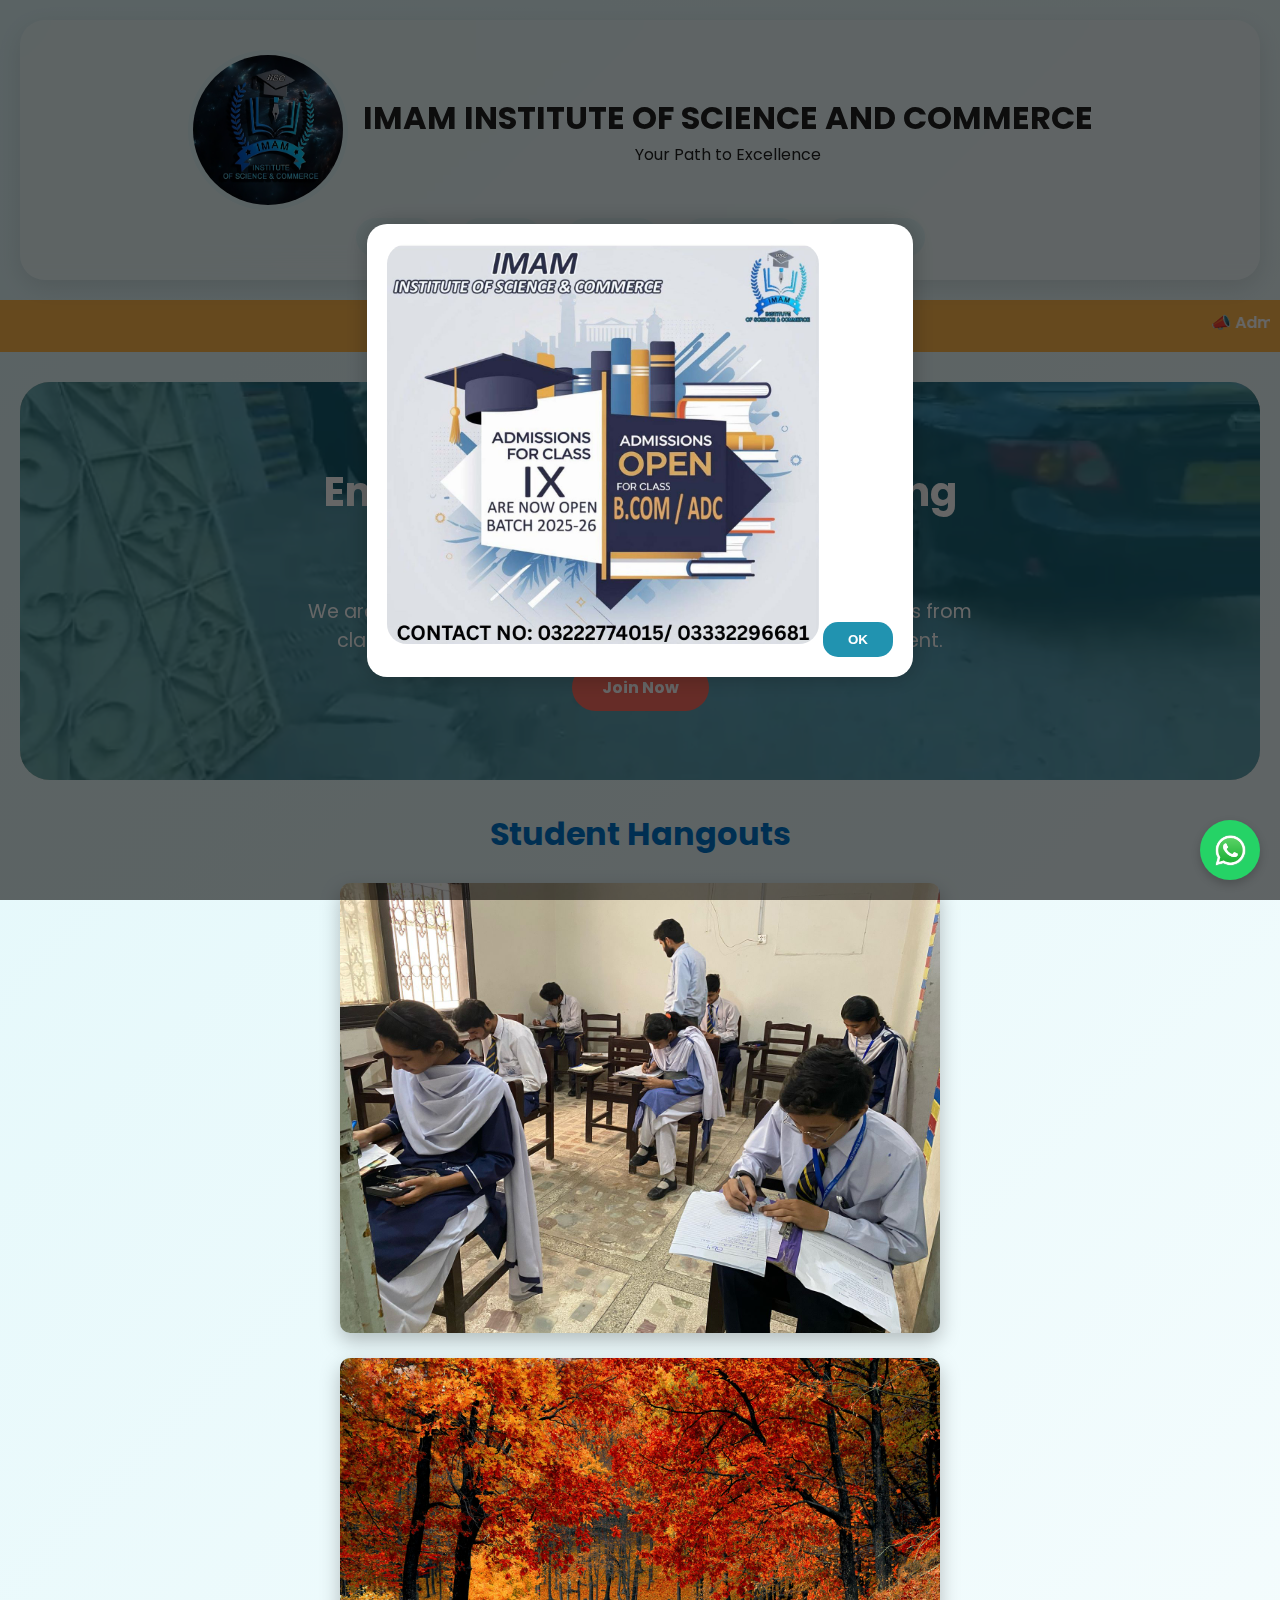
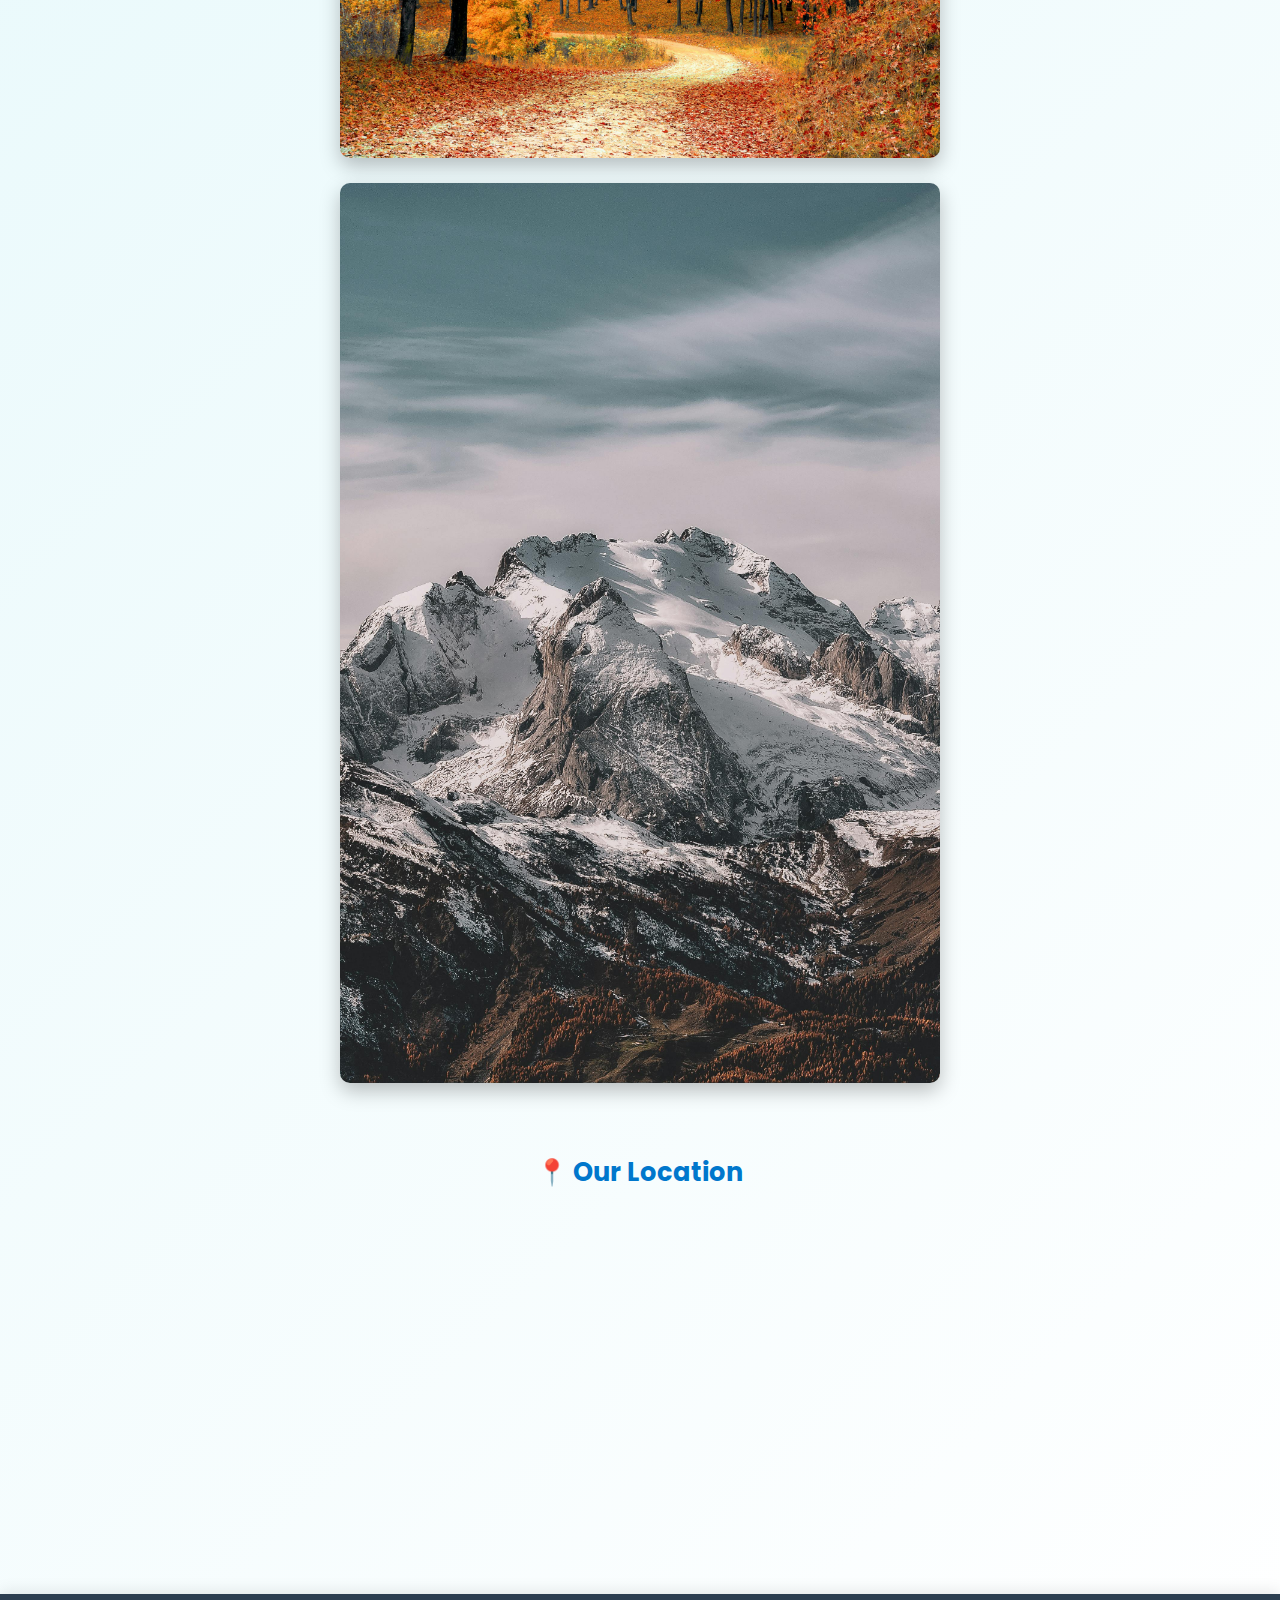
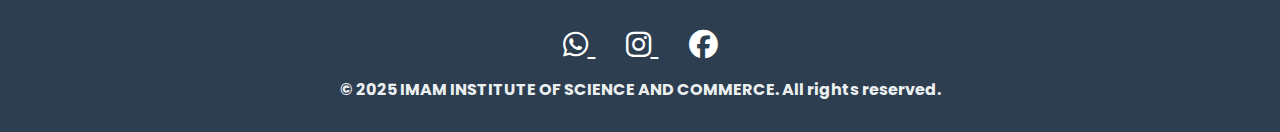
<file: index.html>
<!DOCTYPE html>
<html lang="en">
<head>
  <meta charset="UTF-8"/>
  <meta name="viewport" content="width=device-width, initial-scale=1.0"/>
  <title>IMAM INSTITUTE OF SCIENCE AND COMMERCE</title>
  <link rel="stylesheet" href="style.css"/>
  <link href="https://fonts.googleapis.com/css2?family=Poppins:wght@400;600&display=swap" rel="stylesheet"/>
  <link rel="stylesheet" href="https://cdnjs.cloudflare.com/ajax/libs/font-awesome/6.5.0/css/all.min.css"/>
</head>
<body>

<!-- 📢 Announcement Popup -->
<div id="popup" class="popup">
  <div class="popup-content">
    <img src="announcement-1.jpeg" id="popup-image" alt="Announcement">
    <button id="popup-ok">OK</button>
  </div>
</div>

<!-- 🎓 Header -->
<header class="glass-card2">
  <div class="logo-content">
      <img src="logo.jpeg" class="logo" alt="Academy Logo"/>
    <div>
      <h1>IMAM INSTITUTE OF SCIENCE AND COMMERCE</h1>
      <p>Your Path to Excellence</p>
    </div>
  </div>
  <nav>
    <a href="index.html">Home</a>
    <a href="about.html">About</a>
    <a href="faculty.html">Faculty</a>
    <a href="admission.html">Admission</a>
    <a href="contact.html">Contact</a>
  </nav>
</header>

<!-- 🔁 Scrolling Announcement -->
<div class="announcement-bar">
  <marquee behavior="scroll" direction="left">
    📣 Admissions are Open for 2025 - Enroll Now! | Call: +92-3222774015 | Classes 9th-12th
  </marquee>
</div>

<!-- ✨ Hero Section -->
<section class="hero">
  <video autoplay muted loop playsinline class="hero-video">
    <source src="1.mp4" type="video/mp4">
    Your browser does not support the video tag.
  </video>
  <div class="hero-text">
    <h2>Empowering Students, Building Futures</h2>
    <p>We are dedicated to shaping the academic journey of students from class 9 to 12 with expert guidance and a nurturing environment.</p>
    <a href="admission.html" class="cta-btn">Join Now</a>
  </div>
</section>

<!-- 🖼️ Student Hangout Images -->
<section class="student-images">
  <h3>Student Hangouts</h3>
  <div class="image-gallery">
    <img src="Students-hangout-1.jpeg" alt="Student Hangout 1"/>
    <img src="3.jpg" alt="Student Hangout 2"/>
    <img src="4.jpg" alt="Student Hangout 3"/>
  </div>
</section>

<!-- 🗺️ Location Section -->
<section class="location glass-card">
  <h3>📍 Our Location</h3>
  <div class="map-container">
    <iframe src="https://www.google.com/maps/embed?pb=!1m17!1m12!1m3!1d3618.1024588414307!2d67.08735277537309!3d24.92857927788481!2m3!1f0!2f0!3f0!3m2!1i1024!2i768!4f13.1!3m2!1m1!2zMjTCsDU1JzQyLjkiTiA2N8KwMDUnMjMuNyJF!5e0!3m2!1sen!2s!4v1744918519337!5m2!1sen!2s" width="600" height="450" style="border:0;" allowfullscreen="" loading="lazy" referrerpolicy="no-referrer-when-downgrade"></iframe>
      </div>
</section>

<!-- 🔗 Footer with Social Media Icons -->
<footer class="footer">
  <div class="social-icons">
    <!-- WhatsApp Icon -->
    <a href="https://wa.me/923222774015" target="_blank" class="whatsapp-icon">
      <i class="fab fa-whatsapp"></i>
    </a>
    <!-- Instagram Icon -->
    <a href="https://instagram.com/your_instagram_handle" target="_blank" class="instagram-icon">
      <i class="fab fa-instagram"></i>
    </a>
    <!-- Facebook Icon -->
    <a href="https://www.facebook.com/people/IMAM-Institute-of-Science-and-Commerce/61564076714867/" target="_blank" class="facebook-icon">
      <i class="fab fa-facebook"></i>
    </a>
  </div>
  <p>&copy; 2025 IMAM INSTITUTE OF SCIENCE AND COMMERCE. All rights reserved.</p>
</footer>

<!-- WhatsApp Floating Button (For Homepage) -->
<a href="https://wa.me/923222774015" target="_blank" class="whatsapp-float">
  <img src="WhatsApp.svg.webp" alt="WhatsApp" />
</a>

<script>
  const popup = document.getElementById('popup');
  const popupImage = document.getElementById('popup-image');
  const popupOk = document.getElementById('popup-ok');

  window.onload = () => {
    popup.style.display = 'flex';
  };

  popupOk.onclick = () => {
    popup.style.display = 'none';
  };

  popupImage.ondblclick = () => {
    popupImage.classList.toggle('full-screen');
  };

</script>

</body>
</html>
</file>
<file: style.css>
/* Base Reset */
* {
    margin: 0;
    padding: 0;
    box-sizing: border-box;
  }
  body {
    font-family: 'Poppins', sans-serif;
    background: linear-gradient(135deg, #e0f7fa, #ffffff);
    color: #222;
  }
  
  /* Popup Styling */
  .popup {
    position: fixed;
    inset: 0;
    background: rgba(0, 0, 0, 0.6);
    display: none;
    justify-content: center;
    align-items: center;
    z-index: 9999;
  }
  .popup-content {
    background: white;
    border-radius: 20px;
    padding: 20px;
    text-align: center;
    max-width: 90%;
    max-height: 90%;
    box-shadow: 0 0 25px rgba(0, 0, 0, 0.25);
  }
  .popup-content img {
    max-width: 100%;
    max-height: 400px;
    border-radius: 20px;
    cursor: pointer;
  }
  .popup-content button {
    margin-top: 15px;
    padding: 10px 25px;
    background: #2193b0;
    color: white;
    border: none;
    border-radius: 15px;
    font-weight: bold;
    cursor: pointer;
  }
  .full-screen {
    width: 100vw !important;
    height: 100vh !important;
    object-fit: contain;
    position: fixed;
    top: 0;
    left: 0;
    z-index: 99999;
    border-radius: 0 !important;
  }
  
  /* Header */
  header {
    padding: 30px 20px;
    text-align: center;
    backdrop-filter: blur(15px);
    border-radius: 20px;
    margin: 20px;
  }
  .header-content {
    display: flex;
    justify-content: center;
    align-items: center;
    gap: 15px;
  }
  .logo-content {
    display: flex;
    justify-content:center;
    align-items: center;
    gap: 15px;
  }
 
  .logo {
    width: 160px;
    height: 160px;
    border-radius: 50%;
    border: 5px solid #e0f7fa;
  }
  nav {
    margin-top: 15px;
  }
  nav a {
    margin: 0 10px;
    text-decoration: none;
    color: #2193b0;
    font-weight: 600;
    padding: 8px 16px;
    background: #e0f7fa;
    border-radius: 20px;
    transition: 0.3s;
  }
  nav a:hover {
    background: #b2ebf2;
  }
  
  .announcement-bar {
    background-color: #ffb74d;
    color: white;
    font-weight: 600;
    padding: 10px;
    border-radius: 0px;
    width: 100%;
    margin: 0;
    text-align: center;
  }
  
  
  /* Hero Section */
  .hero {
    position: relative;
    background: none; /* remove background image */
    color: white;
    padding: 80px 20px;
    text-align: center;
    border-radius: 30px;
    margin: 30px 20px;
    overflow: hidden;
    height: auto; /* keep auto height based on content */
  }
  
  .hero-video {
    position: absolute;
    top: 0;
    left: 0;
    width: 100%;
    height: 100%;
    object-fit: cover;
    z-index: 0;
  }
  
  .hero::before {
    content: '';
    position: absolute;
    inset: 0;
    background: rgba(33, 147, 176, 0.6); /* overlay */
    z-index: 1;
  }
  
  .hero-text {
    position: relative;
    z-index: 2;
    max-width: 700px;
    margin: auto;
  }
  
  .hero h2 {
    font-size: 2.5rem;
    margin-bottom: 15px;
  }
  
  .hero p {
    font-size: 1.2rem;
    margin-bottom: 20px;
  }
  
  .cta-btn {
    background: #ff6f61;
    color: white;
    padding: 12px 30px;
    border-radius: 30px;
    text-decoration: none;
    font-weight: bold;
    transition: 0.3s;
  }
  
  .cta-btn:hover {
    background: #ff3d00;
  }
  
 /* Student Images Section */
.student-images {
    text-align: center;
    margin: 30px 20px;
  }
  
  .student-images h3 {
    font-size: 2rem;
    color: #0077cc;
    margin-bottom: 25px;
  }
  
  .image-gallery {
    display: flex;
    flex-direction: column; /* Stack vertically */
    align-items: center;
    gap: 25px;
  }
  
  .image-gallery img {
    width: 80%;              /* Bigger size */
    max-width: 600px;        /* Keeps it responsive */
    height: auto;
    object-fit: cover;
    border-radius: 10px;     /* Soft rounded corners */
    box-shadow: 0 8px 20px rgba(0, 0, 0, 0.25);
  }
  
  
  /* Location Section */
  .location {
    padding: 40px 20px;
    text-align: center;
    margin: 20px;
  }
  .location h3 {
    margin-bottom: 15px;
    font-size: 1.6rem;
    color: #0077cc;
  }
  .map-container iframe {
    width: 100%;
    height: 300px;
    border-radius: 20px;
    border: none;
  }
  

  /* Glass Card (shared style)of header */
  .glass-card2 {
    background: rgba(255, 255, 255, 0.3);
    backdrop-filter: blur(15px);
    border-radius: 25px;
    box-shadow: 0 8px 24px rgba(0,0,0,0.1);
  }
  
  



  .footer{
    background: #2c3e50; /* Navy blue */
    color: white;
    text-align: center;
    padding: 30px 20px;
    border-top-left-radius: 0%;
    border-top-right-radius: 0px;
    margin-top: 40px;
    box-shadow: 0 -2px 15px rgba(0, 0, 0, 0.1);
}

.footer .social-icons a {
    margin: 0 15px;
    font-size: 1.8rem;
    color: white;
    transition: transform 0.3s ease, color 0.3s ease;
}

.footer .social-icons a:hover {
    transform: scale(1.2);
    color: #f39c12;
}

.footer p {
    margin-top: 10px;
    font-size: 1rem;
    color: #ecf0f1;
    font-weight: bold;
}


/*ABOUT US*/
.glass-card2:hover {
  transform: translateY(-5px);
  box-shadow: 0 15px 45px rgba(0, 0, 0, 0.15);
  transition: all 0.3s ease;
}


/* WhatsApp Floating Button */
.whatsapp-float {
  position: fixed;
  bottom: 20px; /* Distance from the bottom */
  right: 20px; /* Distance from the right */
  z-index: 9999; /* Ensure it stays on top of other content */
  display: flex;
  justify-content: center;
  align-items: center;
  width: 60px; /* Size of the icon */
  height: 60px;
  background-color: #25d366; /* WhatsApp green */
  border-radius: 50%; /* Circular icon */
  box-shadow: 0px 4px 10px rgba(0, 0, 0, 0.2); /* Soft shadow for the icon */
}

.whatsapp-float img {
  width: 35px; /* Size of the image inside the button */
  height: 35px;
}

/* Hover effect */
.whatsapp-float:hover {
  background-color: #128c7e; /* Darker green on hover */
  transform: scale(1.1); /* Slightly increase size on hover */
  transition: background-color 0.3s, transform 0.2s;
}
</file>
